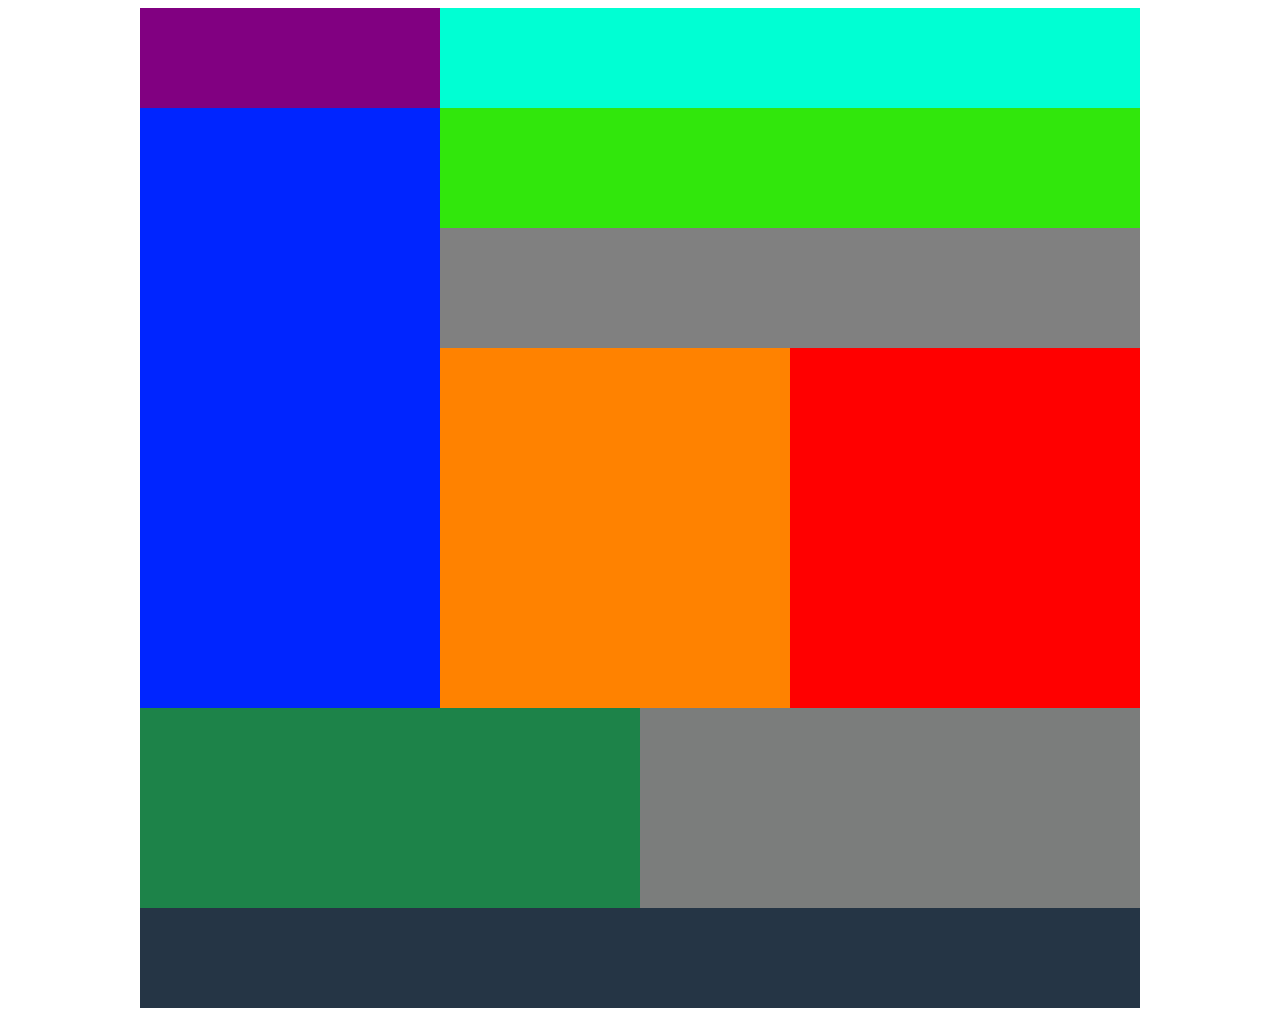
<file: index.html>
<!DOCTYPE html>
<html>
<head lang="en">
	<meta charset="utf-8">
	<title>layout3</title>
	<link rel="stylesheet" href="css/style.css">
</head>
<body>
	<div class="container">
		<header>
			<div class="logo"></div>
			<div class="menu"></div>
		</header>
		<div class="main-content">
			<div class="list"></div>
			<div class="para">
				<div class="para1"></div>
				<div class="para2"></div>
			</div>
			<div class="blog">
				<div class="blog1"></div>
				<div class="blog2"></div>
			</div>
		</div>
		<div class="content">
			<div class="left"></div>
			<div class="right"></div>
		</div>
		<footer>
			<div class="about"></div>
		</footer>
	</div>

</body>
</html>
</file>
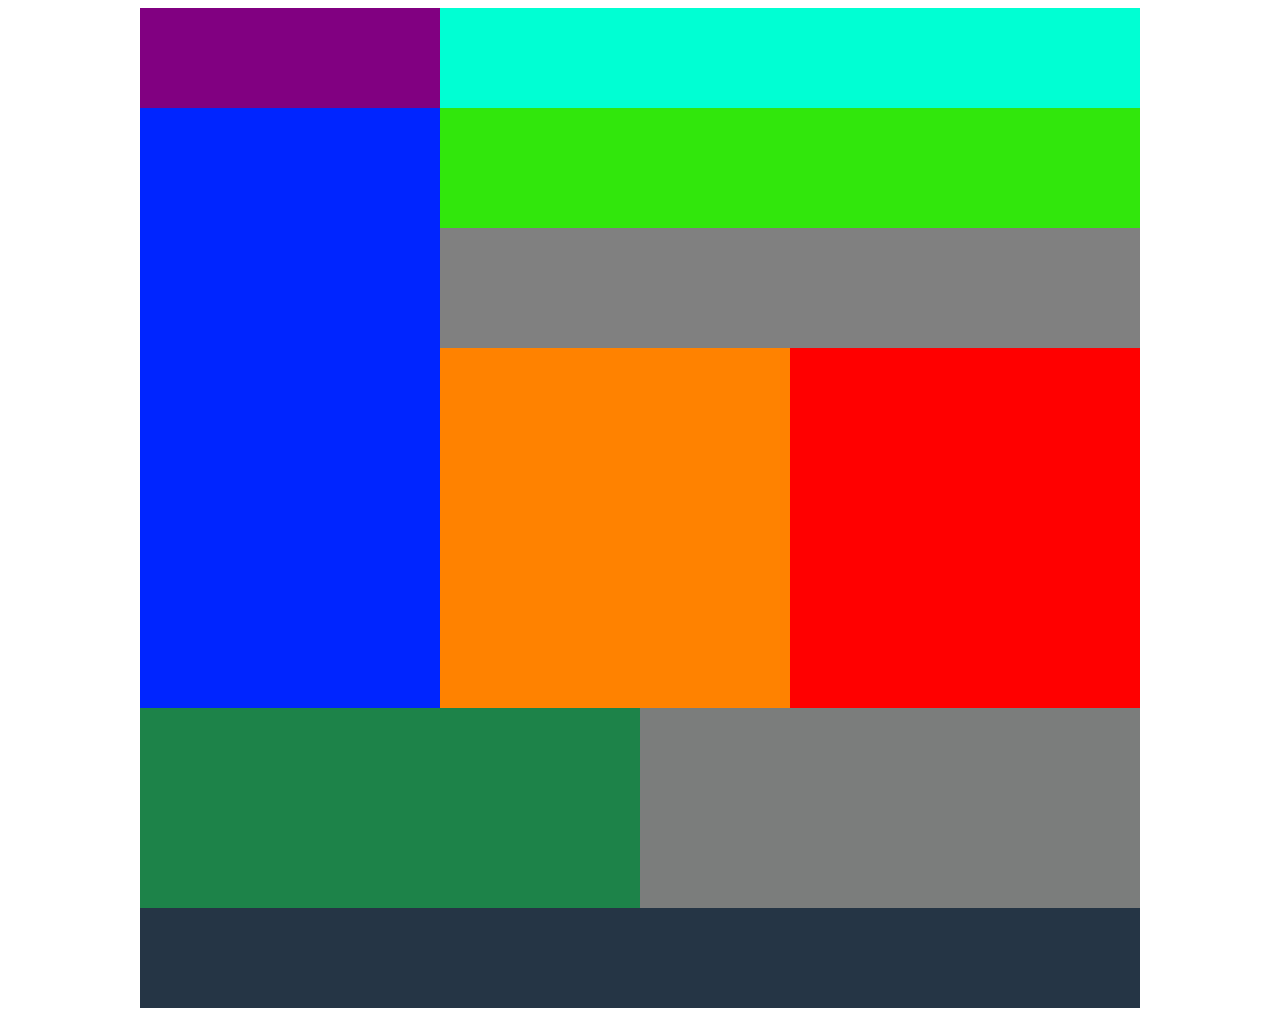
<file: layout3.html>
<!DOCTYPE html>
<html>
<head>
	<title>layout3</title>
	<link rel="stylesheet" href="css/style.css">
</head>
<body>
	<div class="container">
		<header>
			<div class="logo"></div>
			<div class="menu"></div>
		</header>
		<div class="main-content">
			<div class="list"></div>
			<div class="para">
				<div class="para1"></div>
				<div class="para2"></div>
			</div>
			<div class="blog">
				<div class="blog1"></div>
				<div class="blog2"></div>
			</div>
		</div>
		<div class="content">
			<div class="left"></div>
			<div class="right"></div>
		</div>
		<footer>
			<div class="about"></div>
		</footer>
	</div>

</body>
</html>
</file>
<file: css/style.css>
body{}
.container{
	width:1000px;
	height:1000px;
	background: yellow;
	margin:0 auto;
}
header{
	width:100%;
	height:10%;
	background: red;
}

.logo {
    width: 30%;
    height: 100%;
    background: #810081;
    float:  left;
}

.menu {
    float: left;
    width: 70%;
    height: 100%;
    background:  #00FFD3;
}

.list {
    background: #0025FF;
    width: 30%;
    height: 100%;
    float: left;
}

.main-content {
    width: 100%;
    height: 60%;
    float: left;
}

.para {
    width: 70%;
    height: 40%;
    float: left;
    background:  gray;
}

.para1 {
    width: 100%;
    height: 50%;
    background:  #31E70C;
    float: left;
}

.blog {
    width: 70%;
    height: 60%;
    background:  #00FFD3;
    float: left;
}

.blog1 {
    width: 50%;
    height: 100%;
    background:  #FF8200;
    float: left;
}

.blog2 {
    width: 50%;
    height: 100%;
    background:  red;
    float: left;
}

.content {
    width: 100%;
    height: 20%;
    background:  #C4DFB8;
    float:  left;
}

.left {
    width: 50%;
    height:  100%;
    float:  left;
    background:  #1D8349;
}

.right {
    width: 50%;
    height: 100%;
    float: left;
    background:  #7B7D7C;
}

footer {
    width: 100%;
    height: 10%;
    float: left;
    background: seagreen;
}

.about {
    width: 100%;
    height: 100%;
    float: left;
    background:  #253545;
}
</file>
